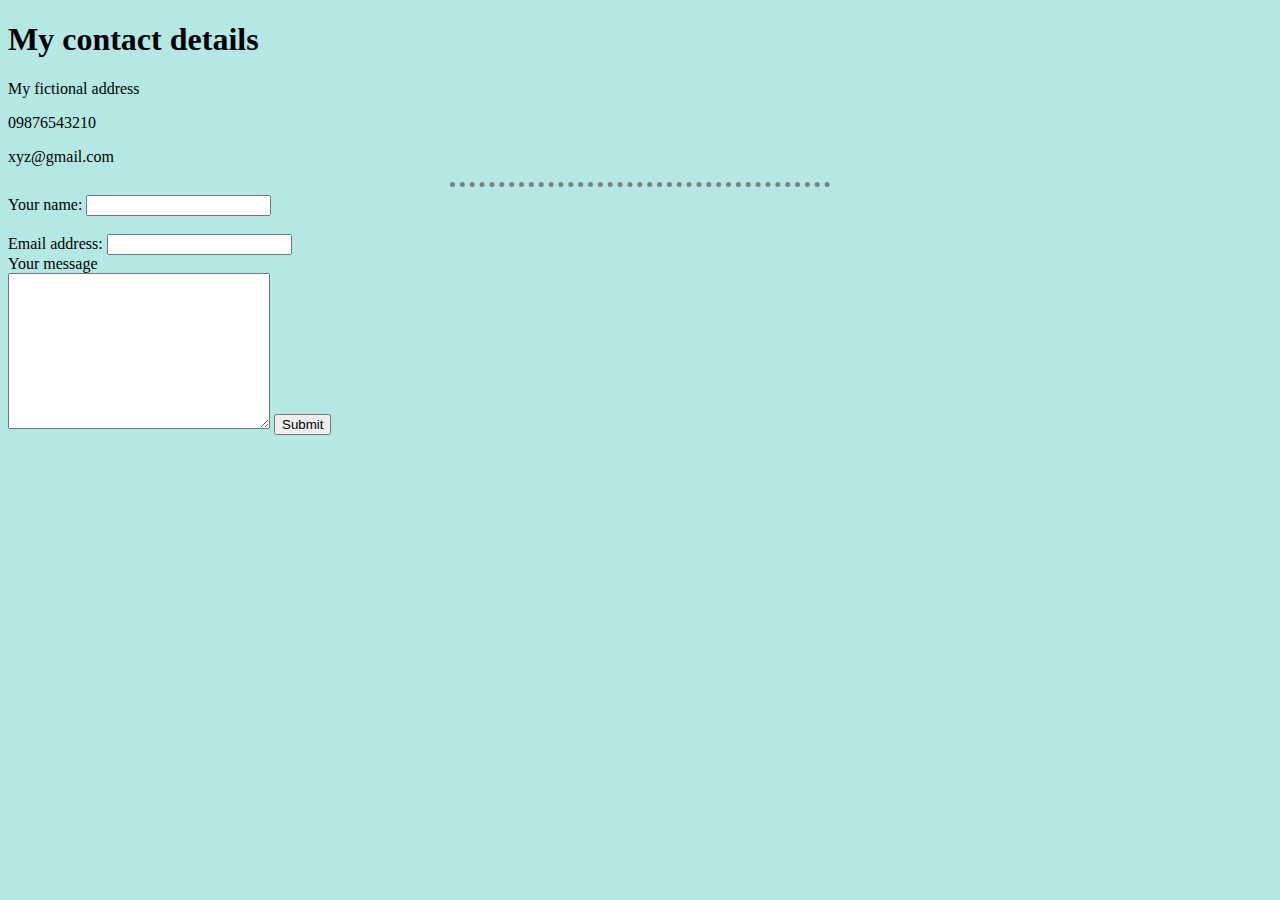
<file: contqctMe.html>
<!DOCTYPE html>
<html lang="en">
<head>
    <meta charset="UTF-8">
    <meta http-equiv="X-UA-Compatible" content="IE=edge">
    <meta name="viewport" content="width=device-width, initial-scale=1.0">
    <title>Contact Me</title>
    <link rel="stylesheet" href="css/styles.css">
</head>
<body>
    <h1>My contact details</h1>
    <p>My fictional address </p>
    <p>09876543210</p>
    <p>xyz@gmail.com</p>
    <hr>

    <form action="mailto:alexluthner77@gmail.com" method="post" enctype="text/plain">
        <label for="Your Name:">Your name:</label>
        <input type="text" name="Your name"><br><br>
        <label for="Email address">Email address:</label>
        <input type="email" name="Email"><br>
        <label for="Your message">Your message</label><br>
        <textarea name="name" id="" cols="30" rows="10"></textarea>
        <input type="submit" name="" id="">

    </form>

</body>
</html>
</file>
<file: css/styles.css>
body{
    background-color: #B3E8E5;
}
hr{
    border-style: none;
    border-top-style: dotted;
    border-color: grey;
    border-width: 5px;
    width: 30%;
}
</file>
